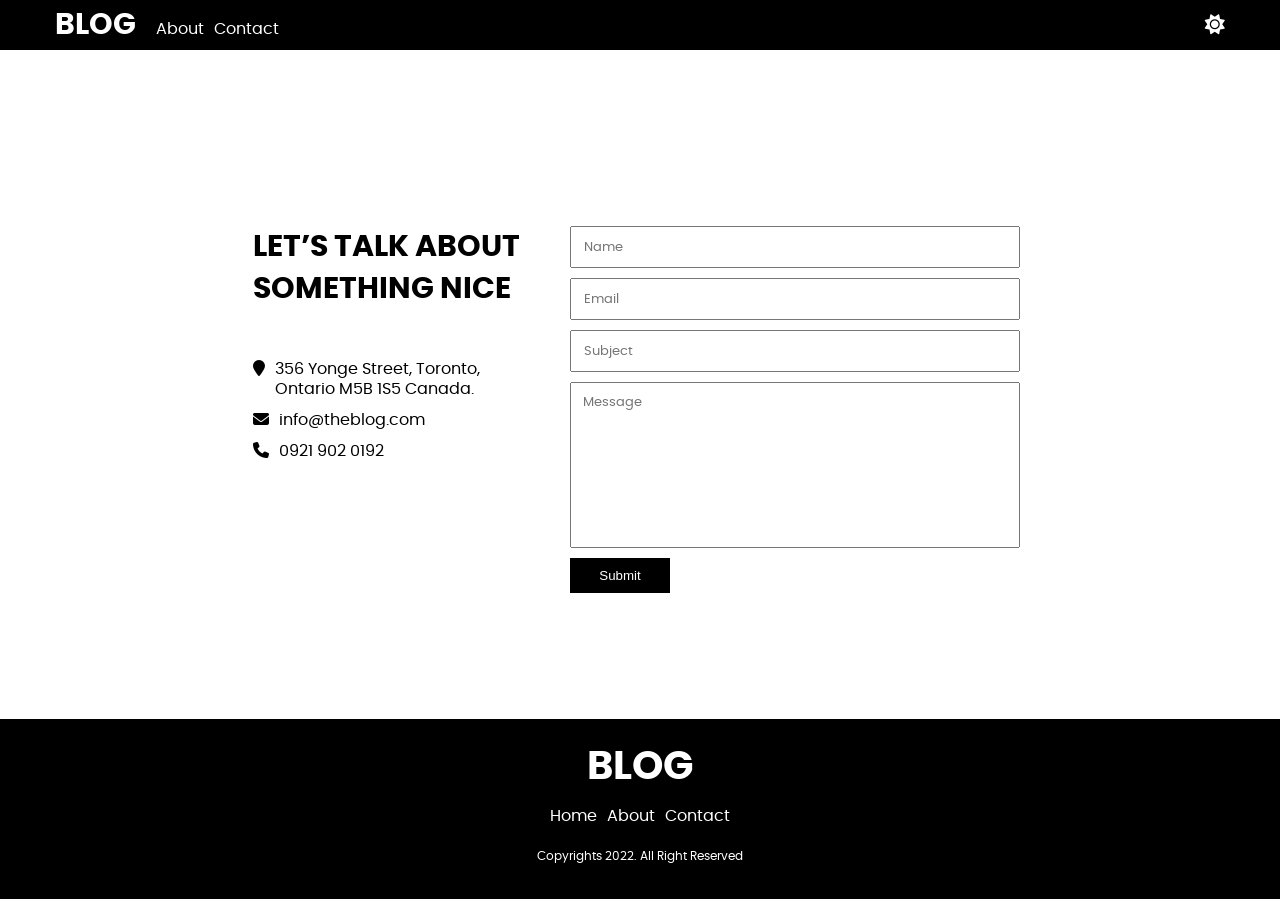
<file: static/contact.html>
<!DOCTYPE html>
<html lang="en">
  <head>
    <meta charset="UTF-8" />
    <meta http-equiv="X-UA-Compatible" content="IE=edge" />
    <meta name="viewport" content="width=device-width, initial-scale=1.0" />
    <title>Document</title>
    <link rel="stylesheet" href="./style.css" />
    <link
      rel="stylesheet"
      href="https://cdnjs.cloudflare.com/ajax/libs/font-awesome/6.2.0/css/all.min.css"
    />
  </head>
  <body>
    <header class="header">
      <div class="container">
        <div class="header__wrapper">
          <div class="inner">
            <div class="branding">
              <a href="#"> BLOG</a>
            </div>
            <nav>
              <ul>
                <li><a href="#">About</a></li>
                <li><a href="#">Contact</a></li>
              </ul>
            </nav>
          </div>
          <button id="themeToggle"><i class="fas fa-sun"></i></button>
        </div>
      </div>
    </header>

    <section class="page page__contact">
      <div class="page__contact__wrapper">
        <div class="page__contact__info">
          <h2 class="block__header">LET’S TALK ABOUT <br />SOMETHING NICE</h2>
          <ul>
            <li>
              <i class="fas fa-map-marker"></i>
              <span
                >356 Yonge Street, Toronto,<br />
                Ontario M5B 1S5 Canada.</span
              >
            </li>

            <li>
              <i class="fas fa-envelope"></i>
              <span>info@theblog.com</span>
            </li>

            <li>
              <i class="fas fa-phone"></i>
              <span>0921 902 0192</span>
            </li>
          </ul>
        </div>
        <div class="page__contact__form">
          <form action="">
            <input type="text" placeholder="Name" />
            <input type="email" placeholder="Email" />
            <input type="text" placeholder="Subject" />
            <textarea
              name=""
              id=""
              cols="30"
              rows="10"
              placeholder="Message"
            ></textarea>
            <button>Submit</button>
          </form>
        </div>
      </div>
    </section>
    <footer class="footer">
      <div class="footer__wrapper">
        <a href="#">BLOG</a>
        <ul>
          <li><a href="#">Home</a></li>
          <li><a href="#">About</a></li>
          <li><a href="#">Contact</a></li>
        </ul>
        <p>Copyrights 2022. All Right Reserved</p>
      </div>
    </footer>
    <script src="./script.js"></script>
  </body>
</html>
</file>
<file: static/style.css>
:root {
  --dark: rgb(0, 0, 0);
  --dark-1: rgb(0, 0, 0, 0.2);
  --light: rgb(255, 255, 255);
  --light-1: rgb(255, 255, 255, 0.2);
}

@font-face {
  font-family: "Font Awesome 5 Free";
  font-style: normal;
  font-weight: 400;
  font-display: auto;
  src: url("./fonts/fa-regular-400.woff2") format("woff2"),
    url("./fonts/fa-regular-400.woff") format("woff");
}

@font-face {
  font-family: "Poppins";
  font-style: normal;
  font-weight: 600;
  font-display: auto;
  src: url("./fonts/poppins-regular.woff2") format("woff2"),
    url("./fonts/poppins-regular.woff") format("woff");
}

@font-face {
  font-family: "Poppins-bold";
  font-style: bold;
  font-weight: 600;
  font-display: auto;
  src: url("./fonts/poppins-bold.woff2") format("woff2"),
    url("./fonts/poppins-bold.woff") format("woff");
}

* {
  margin: 0;
  padding: 0;
  box-sizing: border-box;
}

html {
  font-size: 10px;
}

body {
  font-size: 1.6rem;
  line-height: 1.4;
  font-family: "Poppins", sans-serif;
  color: var(--dark);
  background-color: var(--light);
}

p {
  margin-bottom: 1.4rem;
}

a {
  text-decoration: none;
  color: var(--dark);
}

a:hover {
  text-decoration: underline;
}

ul {
  list-style: none;
}

small {
  opacity: 0.5;
}

h1,
h2,
h3,
h4,
h5,
h6 {
  font-family: "poppins-bold", sans-serif;
}

/* REUSABLE */
.container {
  max-width: 1200px;
  width: 100%;
  margin: 0 auto;
  padding: 0 1.5rem;
}

.block__header {
  font-size: clamp(2.4rem, 4vw, 3rem);
}

.page {
  padding: 3rem 0;
}

.header {
  padding: 1rem 0;
  background-color: var(--dark);
}

.header__wrapper {
  display: flex;
  align-items: center;
  justify-content: space-between;
  gap: 2rem;
}

.header__wrapper .inner {
  display: flex;
  gap: 2rem;
  align-items: flex-end;
}

.header .branding a {
  color: var(--light);
  font-size: 3rem;
  font-family: "Poppins-bold";
  line-height: 1;
}

.header nav ul {
  display: flex;
  align-items: center;
  gap: 1rem;
}

.header nav ul li a {
  color: var(--light);
}

.banner {
  padding: 0rem 0 3rem;
  background-color: var(--dark);
  color: var(--light);
}

.banner h1 {
  font-size: clamp(5.5rem, 16vw, 22rem);
  text-transform: uppercase;
  text-align: center;
  line-height: 1.3;
  border-top: 1px solid var(--light);
  border-bottom: 1px solid var(--light);
  margin-bottom: 2rem;
}

.banner__story {
  margin-bottom: 2rem;
}

.banner__story img {
  object-fit: cover;
  height: 29rem;
  width: 100%;
}
.banner__story__content {
  margin: 1rem 0;
}

.banner__story__content h2 {
  margin-bottom: 1rem;
}

.banner__story__content p {
  opacity: 0.7;
}

.banner__story__content a {
  font-size: 1.4rem;
  color: var(--light);
  font-weight: bold;
}

.card__sm {
  display: flex;
  gap: 2rem;
  margin-bottom: 2rem;
}

.card__sm h3 {
  font-size: clamp(1.4rem, 6vw, 1.6rem);
  margin-bottom: 1rem;
}

.card__sm a {
  font-size: 1.2rem;
  color: var(--light);
  opacity: 0.8;
  font-weight: bold;
}

.card__sm img {
  width: 100%;
  height: 15rem;
  object-fit: cover;
}

.latest {
  padding: 3rem 0;
  background-color: var(--dark);
  color: var(--light);
}

.latest h2 {
  font-size: clamp(2.5rem, 10vw, 4.6rem);
  text-align: center;
  margin-bottom: 3rem;
}

.card__md {
  margin-bottom: 3rem;
}

.card__md img {
  object-fit: cover;
  height: 32rem;
  width: 100%;
}

.card__md__content ul {
  display: flex;
  justify-content: space-between;

  padding: 1rem 0;
}

.card__md__content h3 {
  margin-bottom: 1.5rem;
}

.card__md__content a {
  opacity: 0.8;
  font-weight: bold;
}

.feature {
  background-color: var(--dark);
  color: var(--light);
}

.feature__wrapper {
  margin-top: 5rem;
}

.feature__content {
  background-color: var(--dark);
  color: var(--light);
  padding: 5rem 1.5rem 2rem;
  text-align: center;
  position: relative;
}

.feature__content h2 {
  margin-bottom: 2rem;
  font-size: clamp(3.5rem, 6vw, 8rem);
}

.feature__content h3 {
  margin-bottom: 2rem;
}

.feature__content p {
  opacity: 0.8;
  max-width: 75rem;
  width: 100%;
  margin: 0 auto 2rem;
}

.feature__content::after {
  content: "";
  position: absolute;
  left: 0;
  top: 100%;
  height: 60%;
  width: 100%;
  background-color: var(--dark);
  z-index: 0;
}

.feature__img img {
  height: 35rem;
  width: 100%;
  object-fit: cover;
  isolation: isolate;
}

.card__lg {
  margin-bottom: 3rem;
}
.card__lg img {
  height: 28rem;
  width: 100%;
  object-fit: cover;
}

.card__lg__content h3 {
  font-size: clamp(1.6rem, 6vw, 2rem);
  margin-bottom: 2rem;
}
.card__lg__content p {
  opacity: 0.8;
}
.card__lg__content a {
  opacity: 0.8;
  font-weight: bold;
  font-size: 1.4rem;
}

.card__mini {
  margin-bottom: 1rem;
  border-bottom: 1px solid var(--dark-1);
  padding: 1rem 0;
}

.card__mini h4 {
  margin: 1rem 0;
}
.card__mini a {
  font-size: 1.4rem;
  opacity: 0.8;
  font-weight: bold;
}

.footer {
  background-color: var(--dark);
  color: var(--light);
  padding: 2rem 0;
}
.footer__wrapper {
  text-align: center;
}

.footer__wrapper > a {
  color: var(--light);
  font-size: 4rem;
  font-family: "Poppins-bold";
}

.footer ul {
  display: flex;
  justify-content: center;
  margin: 1rem 0 2rem;
  gap: 1rem;
}

.footer ul li a {
  color: var(--light);
}

.footer p {
  font-size: 1.2rem;
}

#themeToggle {
  background-color: transparent;
  color: var(--light);
  border: none;
  cursor: pointer;
  font-size: 2rem;
}

@media screen and (min-width: 720px) {
  .banner__grid {
    display: grid;
    grid-template-columns: 2fr 1fr;
    grid-gap: 2rem;
  }

  .banner__story img {
    height: 49rem;
  }

  .latest__wrapper {
    display: grid;
    grid-template-columns: 1fr 1fr 1fr;
    grid-gap: 2.5rem;
  }
}

@media screen and (min-width: 1200px) {
  .feature__wrapper {
    display: grid;
    grid-template-columns: 2fr 1fr;
    grid-gap: 2rem;
  }

  .card__lg {
    display: grid;
    grid-template-columns: 1fr 1.5fr;
    grid-gap: 2rem;
  }
}

/* PAGE - CONTACT */

.page__contact {
  min-height: calc(100vh - 231px);
  display: flex;
  justify-content: center;
  align-items: center;
}

.page__contact__wrapper {
  margin-top: 5rem;
  max-width: 84rem;
  width: 100%;
  padding: 0 1.5rem;
}

.page__contact__info ul {
  margin: 5rem 0;
}

.page__contact__info ul li {
  display: flex;
  gap: 1rem;
  margin-bottom: 1.2rem;
  line-height: 1.2;
}

.page__contact__form {
  max-width: 45rem;
  width: 100%;
}

.page__contact__form input,
.page__contact__form textarea {
  width: 100%;
  padding: 1.2rem;
  display: block;
  margin-bottom: 1rem;
  outline: none;
  font-family: "Poppins", sans-serif;
}

.page__contact__form input:focus,
.page__contact__form textarea:focus {
  outline: 1px solid #000;
}

.page__contact__form input::placeholder,
.page__contact__form textarea::placeholder {
  font-family: "Poppins", sans-serif;
}

.page__contact__form textarea {
  resize: none;
}

.page__contact__form button {
  min-width: 10rem;
  padding: 1rem;
  border: none;
  background-color: var(--dark);
  color: var(--light);
}

@media screen and (min-width: 720px) {
  .page__contact__wrapper {
    display: grid;
    grid-template-columns: 0.6fr 1fr;
    grid-gap: 5rem;
  }

  .page__contact__info {
    justify-self: flex-end;
  }

  .page__contact__info ul {
    margin-top: 5rem;
  }
}

/* PAGE - ABOUT */

.page__banner {
  min-height: 50vw;
  position: relative;
}

.page__banner__content:after {
  content: "";
  position: absolute;
  top: 0;
  left: 0;
  height: 100%;
  background-color: #000;
}

.page__banner__content {
  height: 100%;
}

.page__banner h1 {
  text-align: center;
  font-size: clamp(3rem, 7vw, 8rem);
  text-transform: uppercase;
  color: var(--light);
  line-height: 1.2;
}

.banner__about {
  background-image: linear-gradient(rgba(0, 0, 0, 1), rgba(0, 0, 0, 0.8)),
    url("http://ic.pics.livejournal.com/modernelegance/6381122/16995/16995_600.jpg");
  background-repeat: no-repeat;
  background-size: cover;
}

@media screen and (min-width: 720px) {
  .page__banner {
    justify-content: flex-start;
  }

  .page__banner h1 {
    text-align: left;
  }
}

.fa,
.fas,
.far,
.fal,
.fab {
  -moz-osx-font-smoothing: grayscale;
  -webkit-font-smoothing: antialiased;
  display: inline-block;
  font-style: normal;
  font-variant: normal;
  text-rendering: auto;
  line-height: 1;
}

.fa,
.fas {
  font-family: "Font Awesome 5 Free";
  font-weight: 900;
}

.fa-moon:before {
  content: "\f186";
}

.fa-sun:before {
  content: "\f185";
}
</file>
